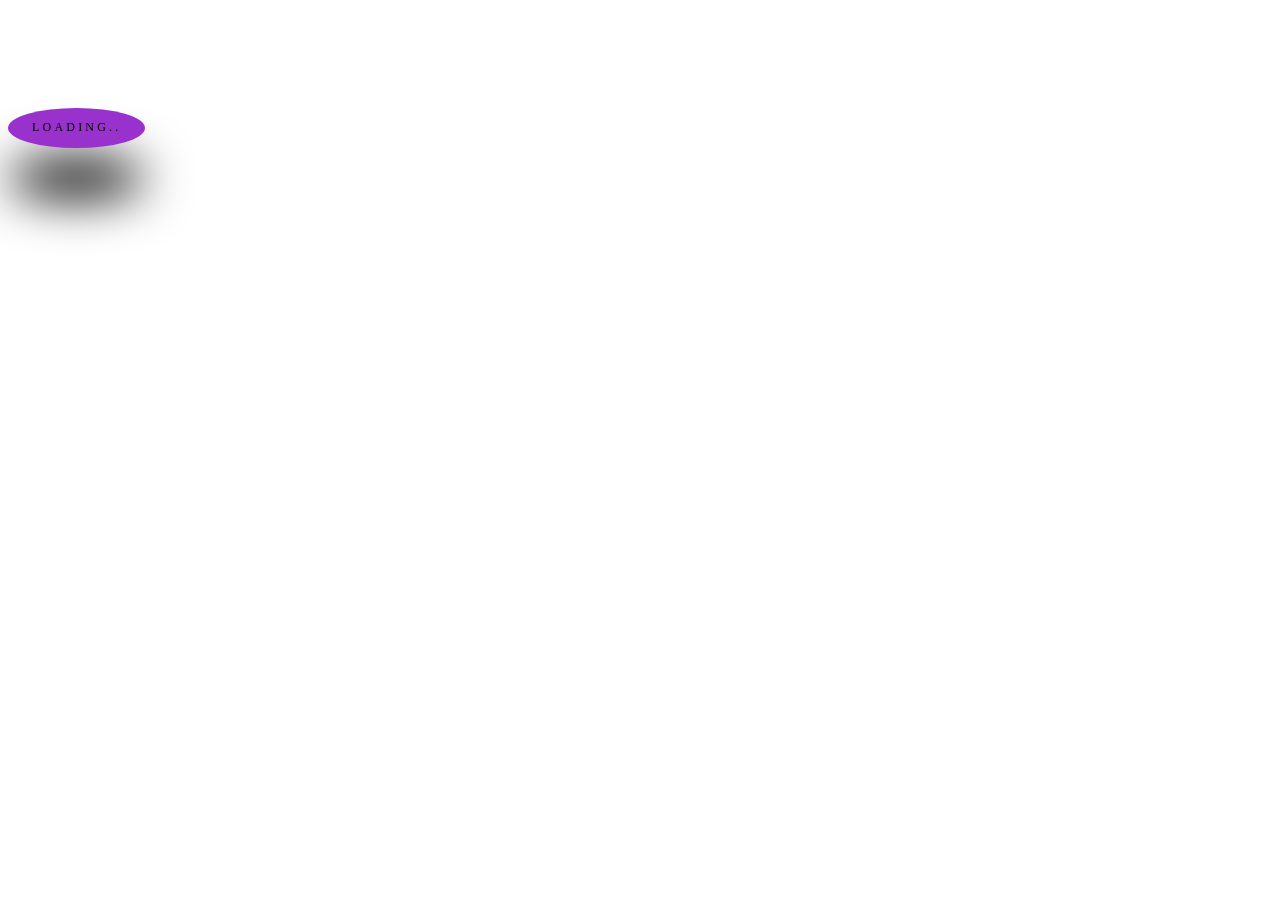
<file: animation.html>
<!DOCTYPE html>
<html lang="en">
<head>
    <meta charset="UTF-8">
    <meta http-equiv="X-UA-Compatible" content="IE=edge">
    <meta name="viewport" content="width=device-width, initial-scale=1.0">
    <title>animation</title>
    <style>
        a{
            animation: bouncing 0.5s ease 0s infinite alternate both;
            background:darkorchid;
            border-radius: 50%;
            display: inline-block;
            color: black;
            cursor: pointer;
            font-size: 0.750rem;
            letter-spacing: 0.2rem;
            position: relative;
            text-align: center;
            text-decoration: none;
            text-transform: uppercase;
            vertical-align: top;
            
            margin-top: 100px;
            padding: 1em 2em 1.1em;
        }
        @keyframes bouncing{
            0%{
                bottom: 0%;
                margin:5px solid purple;
              box-shadow: 0 0 5px black ;
            }
            100%{
                bottom: 50px;
                box-shadow: 0 50px 50px;
            }
        }
    </style>
</head>
<body>
  <a > Loading..</a>
</body>
</html>
</file>
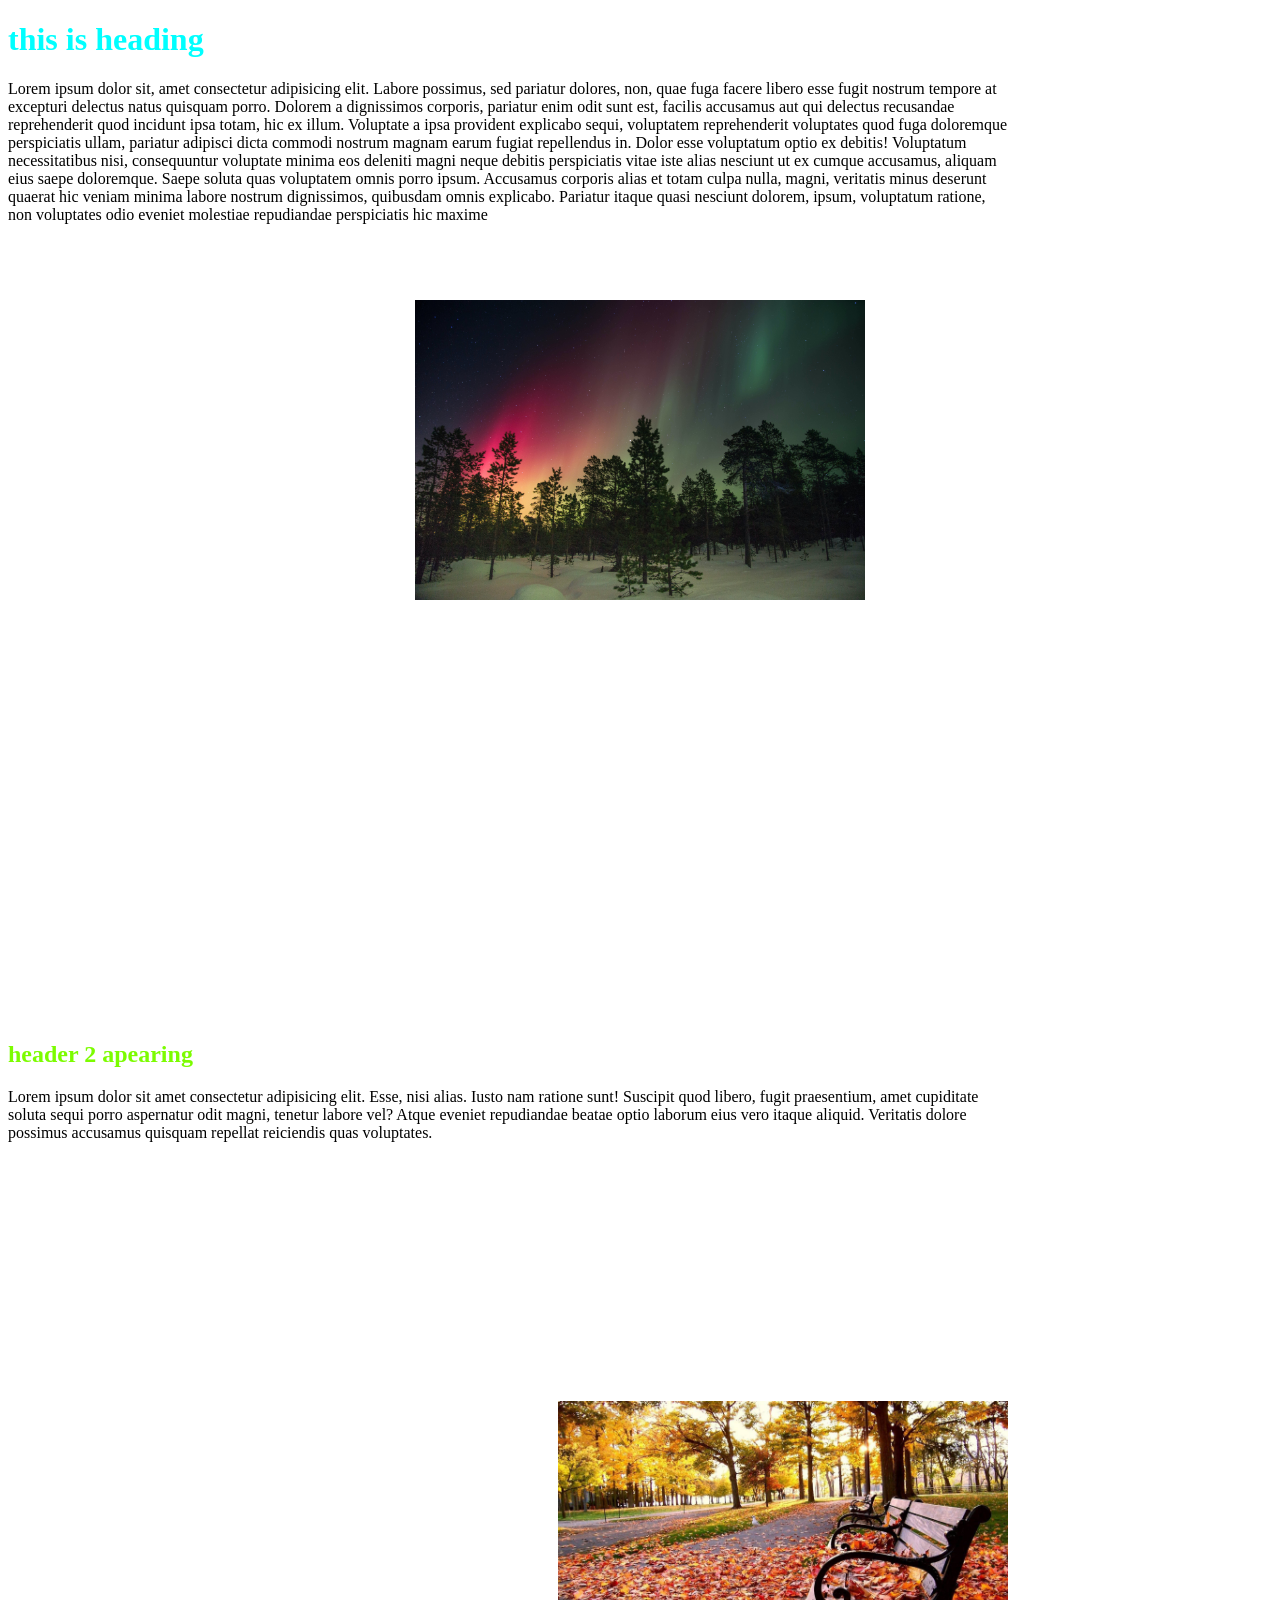
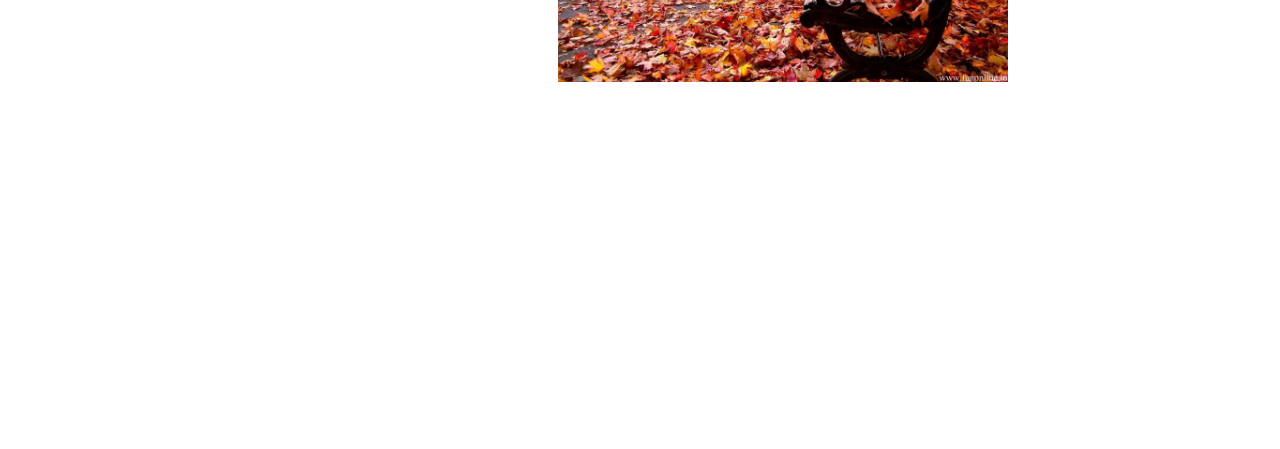
<file: background.html>
<!DOCTYPE html>
<html lang="en">
<head>
    <meta charset="UTF-8">
    <meta http-equiv="X-UA-Compatible" content="IE=edge">
    <meta name="viewport" content="width=device-width, initial-scale=1.0">
    <title>background property </title>
    <style>
        h1{color: cyan;}
       .background{
        background-image: url(img.jpg);
        background-size: 450px;
        background-repeat:no-repeat;
        background-position:center;
        background-attachment: fixed;
        height: 1000px;
        width: 1000px;
       }
       h2{
           color: lawngreen;
       }
       .background1{

        background-image: url(img1.jpg);
        background-size: 450px;
        background-repeat:no-repeat;
        background-position:right;
        background-attachment: scroll;
        height: 1000px;
        width: 1000px;
       }
    </style>
</head>
<body>
    <div class="background">
        <h1>this is heading</h1>
        <p>Lorem ipsum dolor sit, amet consectetur adipisicing elit. Labore possimus, sed pariatur dolores, non, quae fuga facere libero esse fugit nostrum tempore at excepturi delectus natus quisquam porro. Dolorem a dignissimos corporis, pariatur enim odit sunt est, facilis accusamus aut qui delectus recusandae reprehenderit quod incidunt ipsa totam, hic ex illum. Voluptate a ipsa provident explicabo sequi, voluptatem reprehenderit voluptates quod fuga doloremque perspiciatis ullam, pariatur adipisci dicta commodi nostrum magnam earum fugiat repellendus in. Dolor esse voluptatum optio ex debitis! Voluptatum necessitatibus nisi, consequuntur voluptate minima eos deleniti magni neque debitis perspiciatis vitae iste alias nesciunt ut ex cumque accusamus, aliquam eius saepe doloremque. Saepe soluta quas voluptatem omnis porro ipsum. Accusamus corporis alias et totam culpa nulla, magni, veritatis minus deserunt quaerat hic veniam minima labore nostrum dignissimos, quibusdam omnis explicabo. Pariatur itaque quasi nesciunt dolorem, ipsum, voluptatum ratione, non voluptates odio eveniet molestiae repudiandae perspiciatis hic maxime </p>
    </div>
    
    <div class="background1">
        <h2>header 2 apearing</h2>
        <p>Lorem ipsum dolor sit amet consectetur adipisicing elit. Esse, nisi alias. Iusto nam ratione sunt! Suscipit quod libero, fugit praesentium, amet cupiditate soluta sequi porro aspernatur odit magni, tenetur labore vel? Atque eveniet repudiandae beatae optio laborum eius vero itaque aliquid. Veritatis dolore possimus accusamus quisquam repellat reiciendis quas voluptates.</p>
    </div>
</body>
</html>
</file>
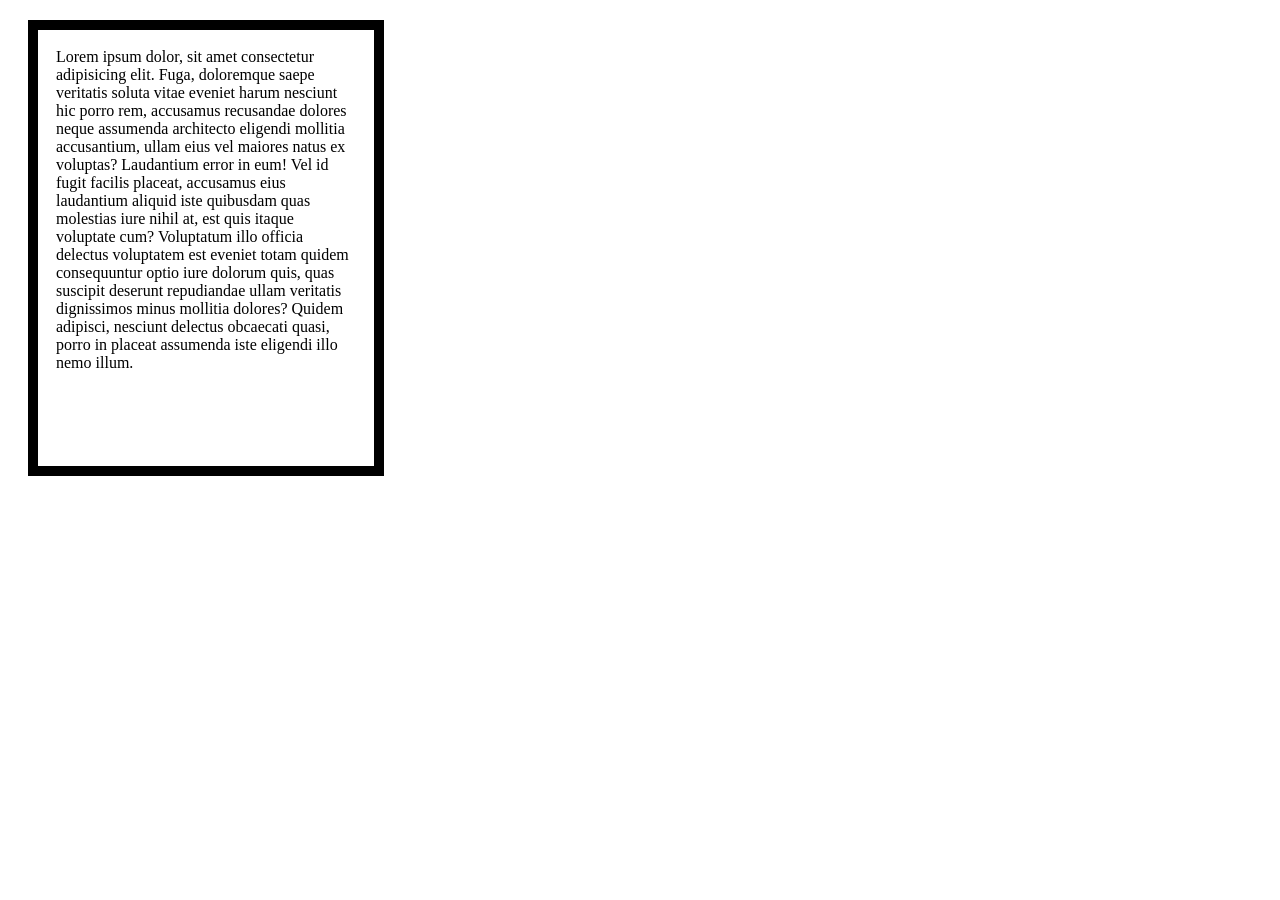
<file: box model.html>
<!DOCTYPE html>
<html lang="en">
<head>
    <meta charset="UTF-8">
    <meta http-equiv="X-UA-Compatible" content="IE=edge">
    <meta name="viewport" content="width=device-width, initial-scale=1.0">
    <title>box model</title>
    <style> 
        div{
         height: 400px;
         width: 300px;
            padding: 18px;
            border: 10px solid black;
            margin: 20px;
        } 
    </style>
</head>
<body>
    <div>
        Lorem ipsum dolor, sit amet consectetur adipisicing elit. Fuga, doloremque saepe veritatis soluta vitae eveniet harum nesciunt hic porro rem, accusamus recusandae dolores neque assumenda architecto eligendi mollitia accusantium, ullam eius vel maiores natus ex voluptas? Laudantium error in eum! Vel id fugit facilis placeat, accusamus eius laudantium aliquid iste quibusdam quas molestias iure nihil at, est quis itaque voluptate cum? Voluptatum illo officia delectus voluptatem est eveniet totam quidem consequuntur optio iure dolorum quis, quas suscipit deserunt repudiandae ullam veritatis dignissimos minus mollitia dolores? Quidem adipisci, nesciunt delectus obcaecati quasi, porro in placeat assumenda iste eligendi illo nemo illum.
    </div>

</body>
</html>
</file>
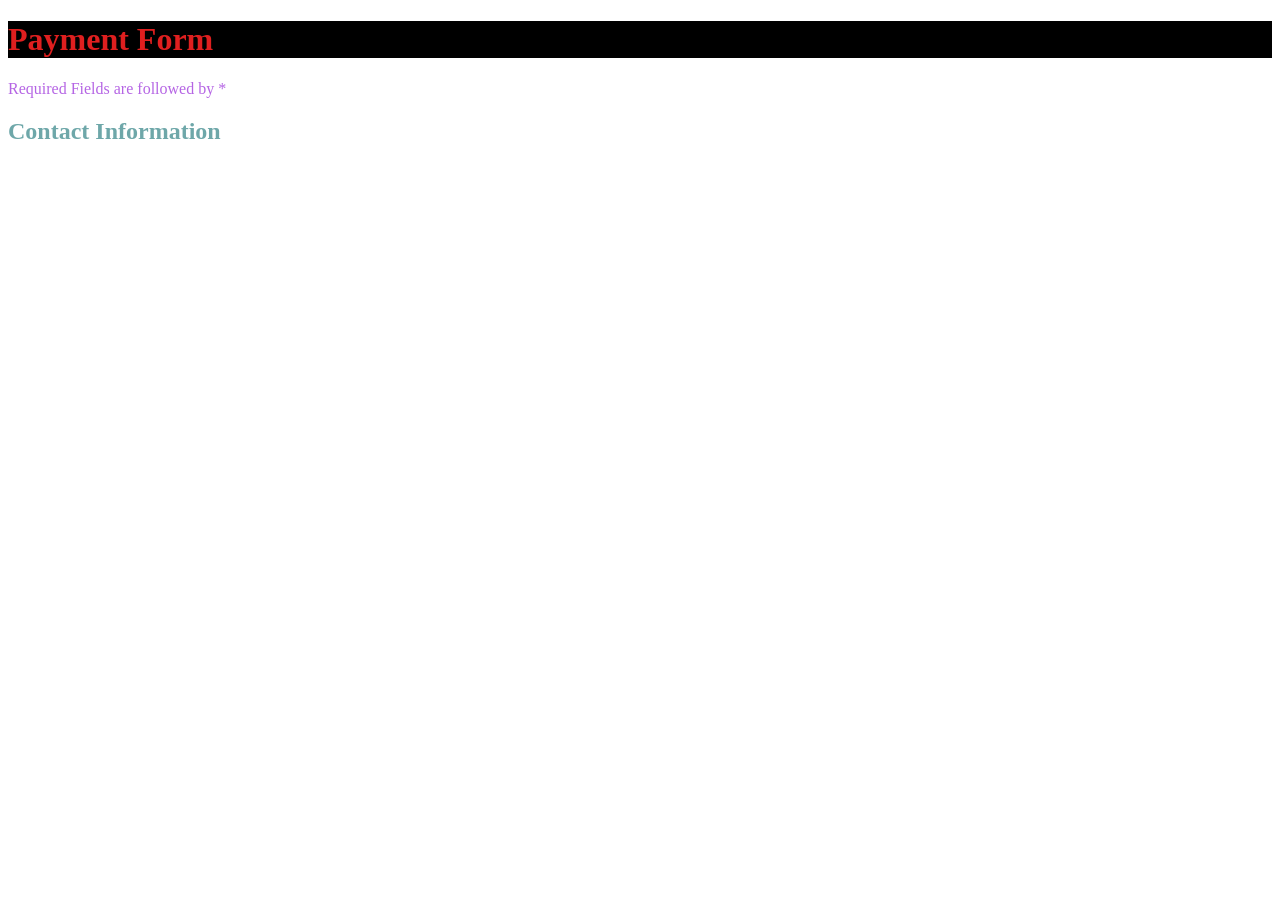
<file: color.html>
<!DOCTYPE html>
<html lang="en">
<head>
    <meta charset="UTF-8">
    <meta http-equiv="X-UA-Compatible" content="IE=edge">
    <meta name="viewport" content="width=device-width, initial-scale=1.0">
    <title>ecolor in css</title>
    <style>
        h1{ color: #df1f1f;
             background-color: black;  }
        
        p{color: rgba(158, 52, 219, 0.76);}
        h2{ color: rgba(95, 158, 160, 0.904);}
    </style>
</head>
<body>
    <h1>Payment Form</h1>
    <p>Required Fields are followed by * </p>
    <h2>Contact Information</h2>
</body>
</html>
</file>
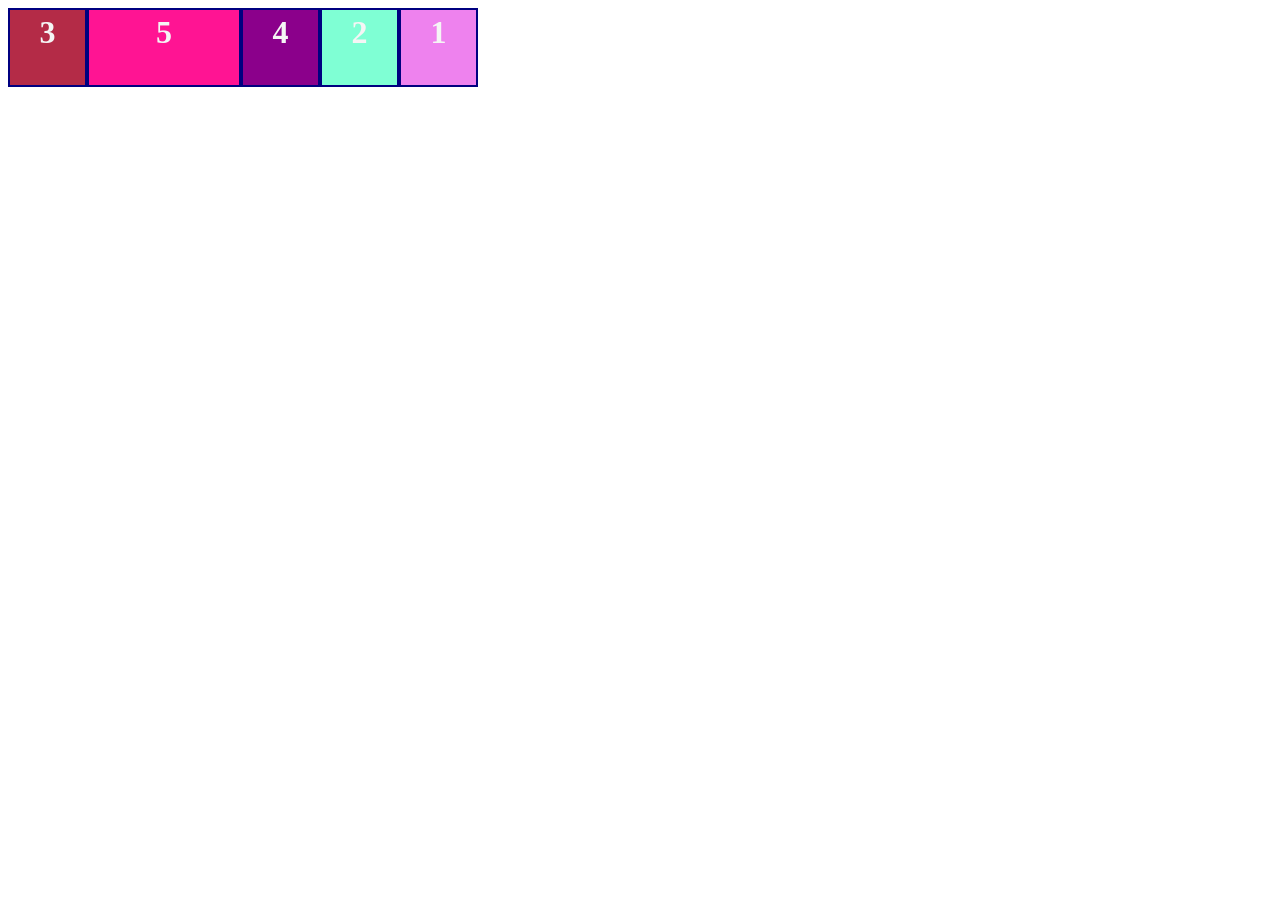
<file: flexbox.html>
<!DOCTYPE html>
<html lang="en">
<head>
    <meta charset="UTF-8">
    <meta http-equiv="X-UA-Compatible" content="IE=edge">
    <meta name="viewport" content="width=device-width, initial-scale=1.0">
    <title>Document</title>
    <style>
        .flex-container{
            display: flex;
            width: 100%;
            height: 500px;
            border:2px black;
            flex-wrap:wrap;
            flex-direction:row;
            align-content:space-between;
        }
        .flex-item{
            width: 75px;
            height: 75px;
            background-color: lightgray;
            border:2px solid navy ;
            text-align: center;
            font-size: 2em;
            color: whitesmoke;
            font-weight: bold;
            line-height: 1.4;
        }
        #flex-item-1{
            background-color: violet;
            order: 4;
        }
        #flex-item-2{
            background-color:aquamarine;
            order: 3;
        }
        #flex-item-3{
            background-color:rgb(180, 43, 71);
        }
        #flex-item-4{
            background-color:darkmagenta;
            order: 2;
        }
        #flex-item-5{
            background-color:deeppink;
            flex-basis: 150px;
            align-self: center;
       
        }
    
    </style>
</head>
<body>
    <div class="flex-container">
        <div class="flex-item" id="flex-item-1">1</div>
        <div class="flex-item" id="flex-item-2">2</div>
        <div class="flex-item" id="flex-item-3">3</div>
        <div class="flex-item" id="flex-item-4">4</div>
        <div class="flex-item" id="flex-item-5">5</div>
    </div>
</body>
</html>
</file>
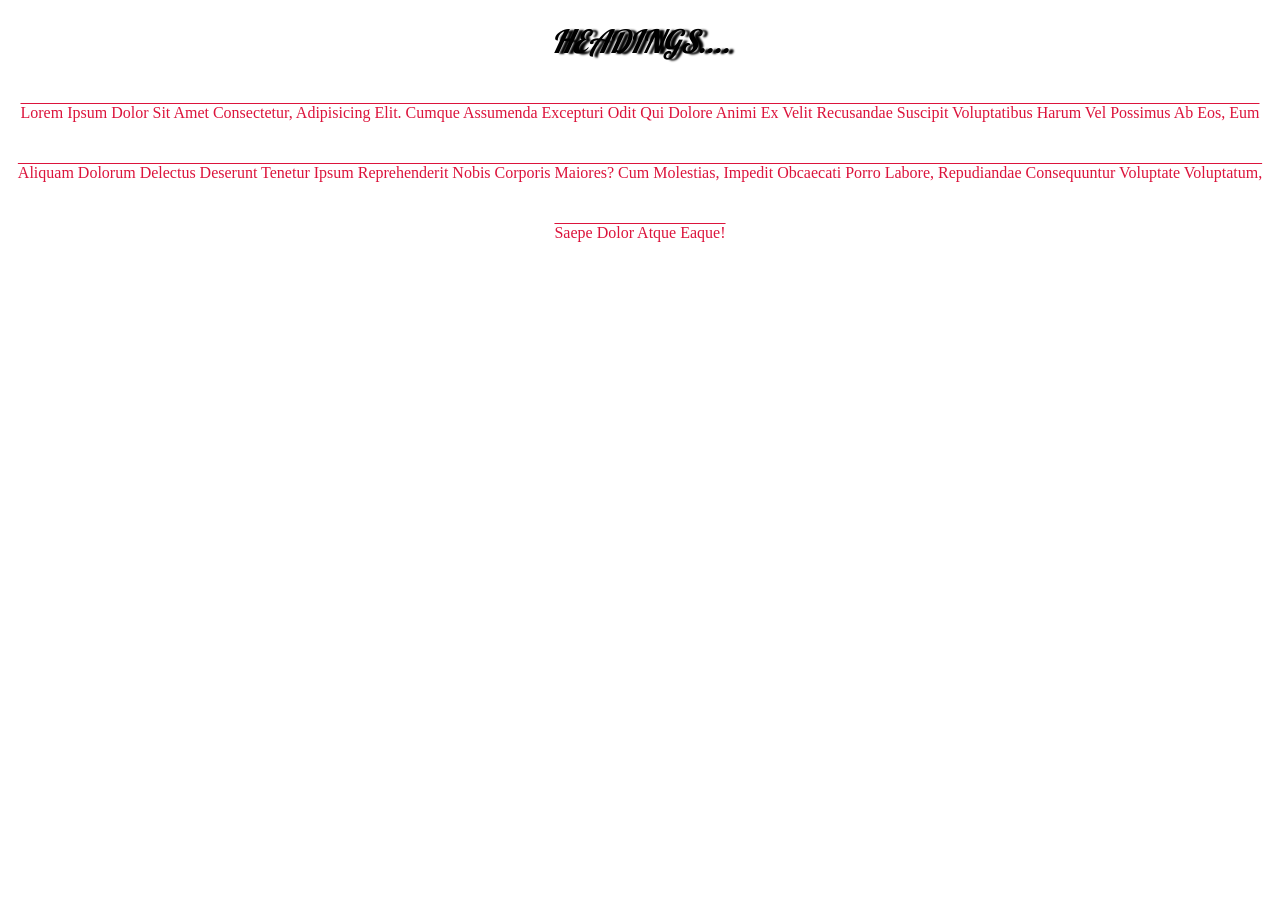
<file: font.html>
<!DOCTYPE html>
<html lang="en">
<head>
    <meta charset="UTF-8">
    <meta http-equiv="X-UA-Compatible" content="IE=edge">
    <meta name="viewport" content="width=device-width, initial-scale=1.0">
    <link rel="preconnect" href="https://fonts.googleapis.com">
<link rel="preconnect" href="https://fonts.gstatic.com" crossorigin>
<link href="https://fonts.googleapis.com/css2?family=Lobster&display=swap" rel="stylesheet">
    <title>font</title>
    <style>
        h1{ font-family: Lobster, Geneva, Tahoma, sans-serif;
            text-transform: uppercase;
            text-decoration-style:wavy ;
            text-shadow:5px 1px 2px black;
            text-align: center;
        font-style: italic;
       font-weight: 300;
        font-variant:unset;    }
        p{ 
            color: crimson;
            line-height: 60px;
            text-align: center;
            text-indent: 0; 
            text-transform: capitalize;
            letter-spacing: 0vmax;
            word-spacing: 1.5;
            text-decoration: overline;
        }
        
    </style>
</head>
<body>
    <h1>headings....</h1>
    <p>Lorem ipsum dolor sit amet consectetur, adipisicing elit. Cumque assumenda excepturi odit qui dolore animi ex velit recusandae suscipit voluptatibus harum vel possimus ab eos, eum aliquam dolorum delectus deserunt tenetur ipsum reprehenderit nobis corporis maiores? Cum molestias, impedit obcaecati porro labore, repudiandae consequuntur voluptate voluptatum, saepe dolor atque eaque!</p>
</body>
</html>
</file>
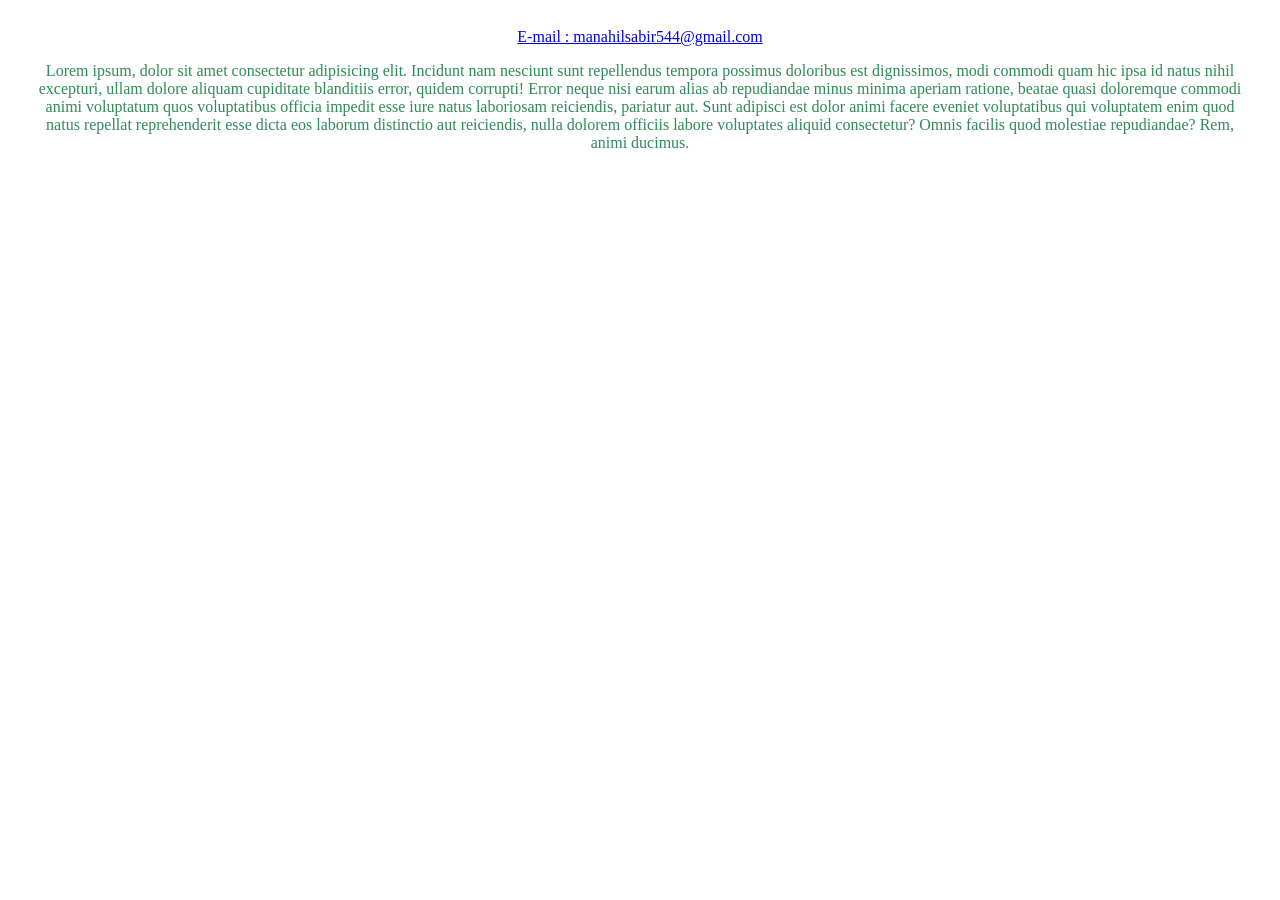
<file: media .html>
<!DOCTYPE html>
<html lang="en">
<head>
    <meta charset="UTF-8">
    <meta http-equiv="X-UA-Compatible" content="IE=edge">
    <meta name="viewport" content="width=device-width, initial-scale=1.0">
    <title>media types</title>
    <style> 
    body{
        color: rebeccapurple;
        text-align: center;
        padding: 20px;
        border-style: solid black;
        border-radius: 10px;
    }
    @media screen and (height: 600px)
 {
    body{
        color:lightcoral;

    }
 }
 @media screen and (max-width: 600px),screen and (orientation: landscape)
 {
    body{
        color: seagreen;

    }
    @media not all and ( orientation: landscape)  {
    body{
        color: black;
    }
    }

 } 

   @media all ( min-width: 100px) {
        #sidebar  a : after{
           content:"(" attr(data-email)")"
        }   
    
    </style>
</head>
<body>
    <a href="https://mail.google.com/mail/u/0">E-mail : manahilsabir544@gmail.com</a>
    <p> Lorem ipsum, dolor sit amet consectetur adipisicing elit. Incidunt nam nesciunt sunt repellendus tempora possimus doloribus est dignissimos, modi commodi quam hic ipsa id natus nihil excepturi, ullam dolore aliquam cupiditate blanditiis error, quidem corrupti! Error neque nisi earum alias ab repudiandae minus minima aperiam ratione, beatae quasi doloremque commodi animi voluptatum quos voluptatibus officia impedit esse iure natus laboriosam reiciendis, pariatur aut. Sunt adipisci est dolor animi facere eveniet voluptatibus qui voluptatem enim quod natus repellat reprehenderit esse dicta eos laborum distinctio aut reiciendis, nulla dolorem officiis labore voluptates aliquid consectetur? Omnis facilis quod molestiae repudiandae? Rem, animi ducimus.</p>
</body>
</html>
</file>
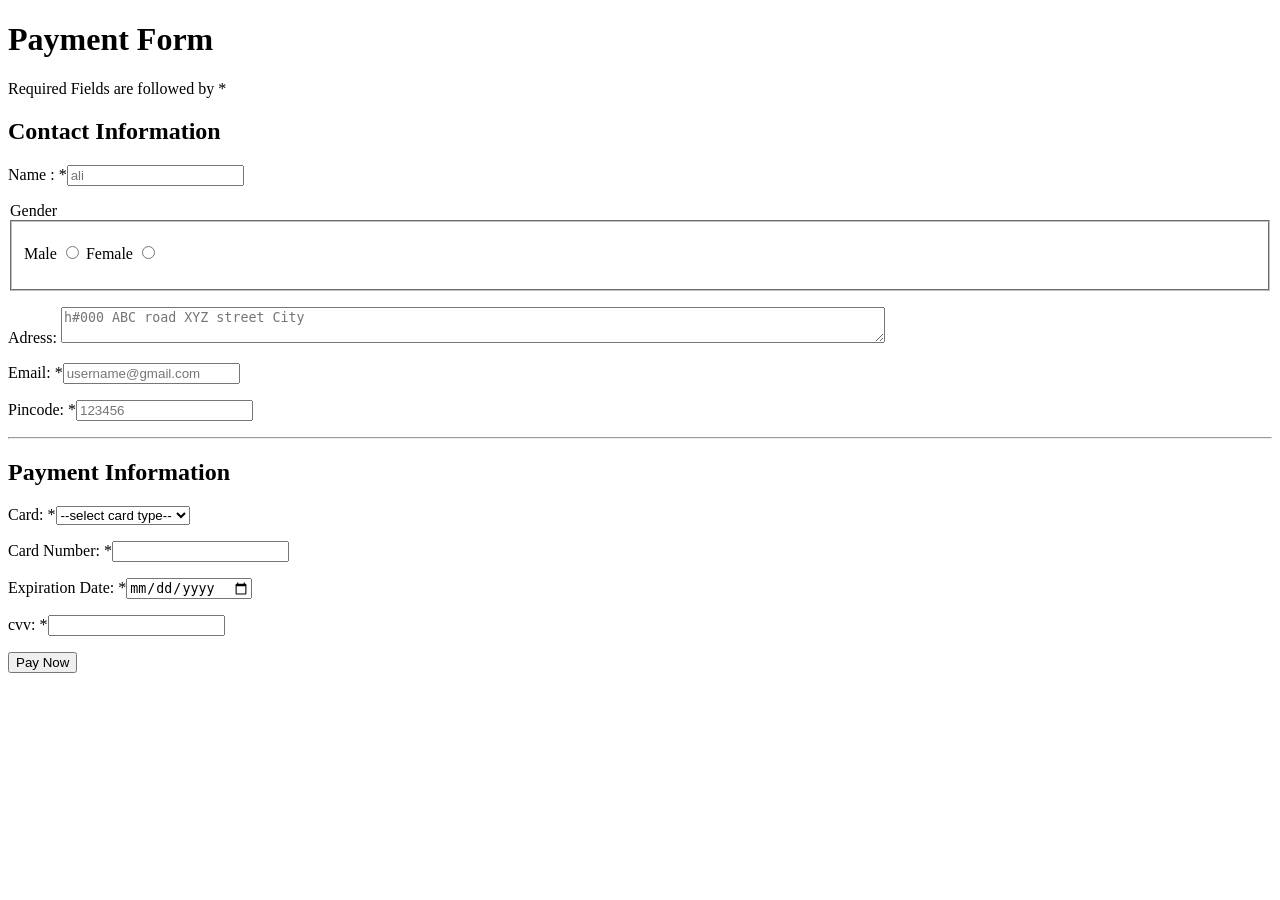
<file: payment.html>
<!DOCTYPE html>
<html lang="en">
<head>
    <meta charset="UTF-8">
    <meta http-equiv="X-UA-Compatible" content="IE=edge">
    <meta name="viewport" content="width=device-width, initial-scale=1.0">
    <link rel="stylesheet" href="E:\c++ DSA\web\payment style.css">
    <title>Payment Form</title>
</head>
<body>
    <form action="">
        <h1>Payment Form</h1>
        <p>Required Fields are followed by * </p>
        <h2>Contact Information</h2>
          <p>Name : *<input type="text" name="name " required placeholder="ali"></p>
          <legend>Gender</legend> 
            <fieldset> 
            <p>
           Male  <input type="radio" name="gender" id="male">
           Female  <input type="radio" name="gender" id="female">
            </p>
           </fieldset>
        <p>    Adress:  <textarea name="adress" id="adress" cols="100" rows="2" placeholder="h#000 ABC road XYZ street City"></textarea> </p>
        <p>    Email: *<input type="email" name="email" id="email" required placeholder="username@gmail.com">   </p>
        <p> Pincode: *<input type="number" name="pincode" id="pincode" required placeholder="123456">  </p>
        <hr>
        <h2>Payment Information</h2>
        <p>Card: *<select name="cardtype" id="cardtype" required>
            <option value="">--select card type--</option>
            <option value="Visa">visa</option>
            <option value="Paytm">Paytm</option>
            <option value="Atm">atm</option>
        </select></p>
        <p>Card Number: *<input type="number" name="cardnumber" id="cardnumber" required>  </p>
        <p>Expiration Date: *<input type="date" name="expDate" id="expDate" required>   </p>
        <p>cvv: *<input type="password" name="cvv" id="cvv" required> </p>
          <div>   <input type="submit" value="Pay Now"></div>
    </form>
</body>
</html>
</file>
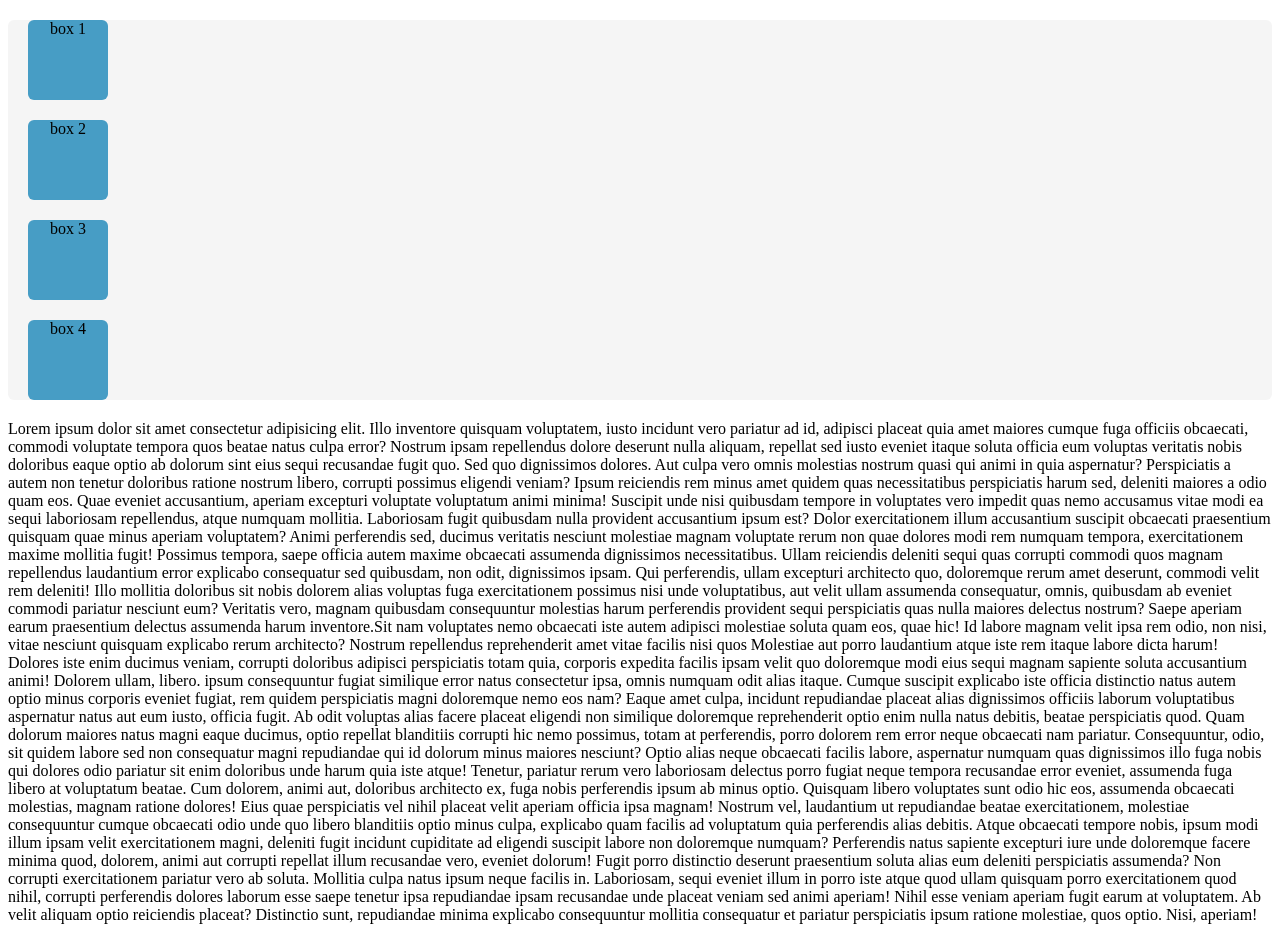
<file: position.html>
<!DOCTYPE html>
<html lang="en">
<head>
    <meta charset="UTF-8">
    <meta http-equiv="X-UA-Compatible" content="IE=edge">
    <meta name="viewport" content="width=device-width, initial-scale=1.0">
    <title>position property</title>
    <style>
        .box-set,.box{
            border-radius: 6px;

        }
        .box-set{
            background-color: whitesmoke; 
        }
        .box{
            background: #479dc5;
            position: sticky;
            top: 20px;
            height: 80px;
            width: 80px;
            text-align: center;
            margin: 20px;
        }
    </style>
</head>
<body>
    <div class="box-set">
        <div class="box box-1">box 1</div>
        <div class="box box-2">box 2</div>
        <div class="box box-3">box 3</div>
        <div class="box box-4">box 4</div>
    </div>
    <p>
        Lorem ipsum dolor sit amet consectetur adipisicing elit. Illo inventore quisquam voluptatem, iusto incidunt vero pariatur ad id, adipisci placeat quia amet maiores cumque fuga officiis obcaecati, commodi voluptate tempora quos beatae natus culpa error? Nostrum ipsam repellendus dolore deserunt nulla aliquam, repellat sed iusto eveniet itaque soluta officia eum voluptas veritatis nobis doloribus eaque optio ab dolorum sint eius sequi recusandae fugit quo. Sed quo dignissimos dolores. Aut culpa vero omnis molestias nostrum quasi qui animi in quia aspernatur? Perspiciatis a autem non tenetur doloribus ratione nostrum libero, corrupti possimus eligendi veniam? Ipsum reiciendis rem minus amet quidem quas necessitatibus perspiciatis harum sed, deleniti maiores a odio quam eos. Quae eveniet accusantium, aperiam excepturi voluptate voluptatum animi minima! Suscipit unde nisi quibusdam tempore in voluptates vero impedit quas nemo accusamus vitae modi ea sequi laboriosam repellendus, atque numquam mollitia. Laboriosam fugit quibusdam nulla provident accusantium ipsum est? Dolor exercitationem illum accusantium suscipit obcaecati praesentium quisquam quae minus aperiam voluptatem? Animi perferendis sed, ducimus veritatis nesciunt molestiae magnam voluptate rerum non quae dolores modi rem numquam tempora, exercitationem maxime mollitia fugit! Possimus tempora, saepe officia autem maxime obcaecati assumenda dignissimos necessitatibus. Ullam reiciendis deleniti sequi quas corrupti commodi quos magnam repellendus laudantium error explicabo consequatur sed quibusdam, non odit, dignissimos ipsam. Qui perferendis, ullam excepturi architecto quo, doloremque rerum amet deserunt, commodi velit rem deleniti! Illo mollitia doloribus sit nobis dolorem alias voluptas fuga exercitationem possimus nisi unde voluptatibus, aut velit ullam assumenda consequatur, omnis, quibusdam ab eveniet commodi pariatur nesciunt eum? Veritatis vero, magnam quibusdam consequuntur molestias harum perferendis provident sequi perspiciatis quas nulla maiores delectus nostrum? Saepe aperiam earum praesentium delectus assumenda harum inventore.Sit nam voluptates nemo obcaecati iste autem adipisci molestiae soluta quam eos, quae hic! Id labore magnam velit ipsa rem odio, non nisi, vitae nesciunt quisquam explicabo rerum architecto? Nostrum repellendus reprehenderit amet vitae facilis nisi quos 
        
        Molestiae aut porro laudantium atque iste rem itaque labore dicta harum! Dolores iste enim ducimus veniam, corrupti doloribus adipisci perspiciatis totam quia, corporis expedita facilis ipsam velit quo doloremque modi eius sequi magnam sapiente soluta accusantium animi! Dolorem ullam, libero. ipsum consequuntur fugiat similique error natus consectetur ipsa, omnis numquam odit alias itaque. Cumque suscipit explicabo iste officia distinctio natus autem optio minus corporis eveniet fugiat, rem quidem perspiciatis magni doloremque nemo eos nam? Eaque amet culpa, incidunt repudiandae placeat alias dignissimos officiis laborum voluptatibus aspernatur natus aut eum iusto, officia fugit. Ab odit voluptas alias facere placeat eligendi non similique doloremque reprehenderit optio enim nulla natus debitis, beatae perspiciatis quod. Quam dolorum maiores natus magni eaque ducimus, optio repellat blanditiis corrupti hic nemo possimus, totam at perferendis, porro dolorem rem error neque obcaecati nam pariatur. Consequuntur, odio, sit quidem labore sed non consequatur magni repudiandae qui id dolorum minus maiores nesciunt? Optio alias neque obcaecati facilis labore, aspernatur numquam quas dignissimos illo fuga nobis qui dolores odio pariatur sit enim doloribus unde harum quia iste atque! Tenetur, pariatur rerum vero laboriosam delectus porro fugiat neque tempora recusandae error eveniet, assumenda fuga libero at voluptatum beatae. Cum dolorem, animi aut, doloribus architecto ex, fuga nobis perferendis ipsum ab minus optio. Quisquam libero voluptates sunt odio hic eos, assumenda obcaecati molestias, magnam ratione dolores! Eius quae perspiciatis vel nihil placeat velit aperiam officia ipsa magnam! Nostrum vel, laudantium ut repudiandae beatae exercitationem, molestiae consequuntur cumque obcaecati odio unde quo libero blanditiis optio minus culpa, explicabo quam facilis ad voluptatum quia perferendis alias debitis. Atque obcaecati tempore nobis, ipsum modi illum ipsam velit exercitationem magni, deleniti fugit incidunt cupiditate ad eligendi suscipit labore non doloremque numquam? Perferendis natus sapiente excepturi iure unde doloremque facere minima quod, dolorem, animi aut corrupti repellat illum recusandae vero, eveniet dolorum! Fugit porro distinctio deserunt praesentium soluta alias eum deleniti perspiciatis assumenda? Non corrupti exercitationem pariatur vero ab soluta. Mollitia culpa natus ipsum neque facilis in. Laboriosam, sequi eveniet illum in porro iste atque quod ullam quisquam  porro exercitationem quod nihil, corrupti perferendis dolores laborum esse saepe tenetur ipsa repudiandae ipsam recusandae unde placeat veniam sed animi aperiam! Nihil esse veniam aperiam fugit earum at voluptatem. Ab velit aliquam optio reiciendis placeat? Distinctio sunt, repudiandae minima explicabo consequuntur mollitia consequatur et pariatur perspiciatis ipsum ratione molestiae, quos optio. Nisi, aperiam!
    </p>
</body>
</html>
</file>
